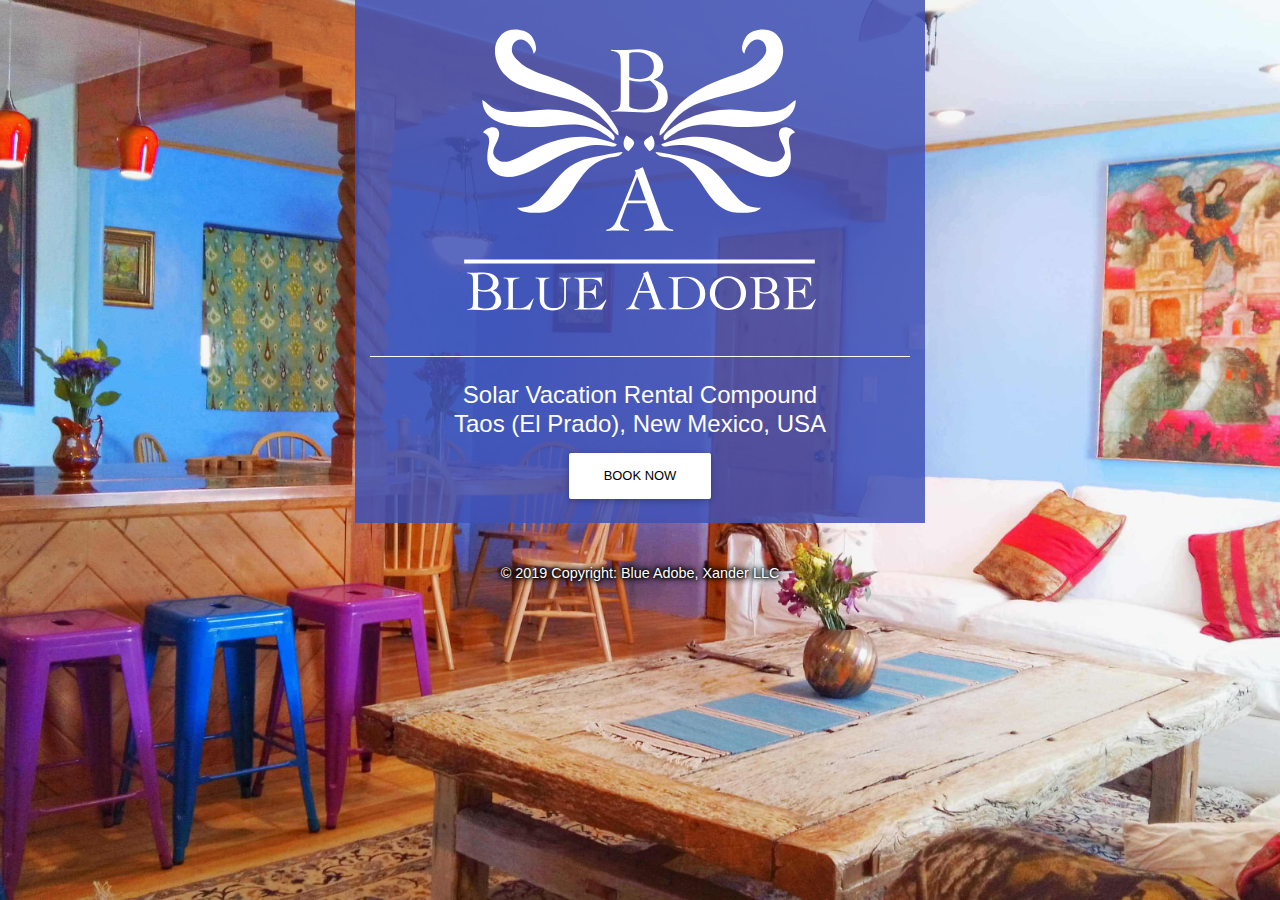
<file: deployed/index.html>
<!DOCTYPE html>
<html lang="en" dir="ltr">

<head>
  <meta name="Description"
    content="Blue Adobe is a Vacation Rental Property in El Prado, New Mexico. Just Outside of Taos.">
  <meta name="viewport" content="width=device-width, initial-scale=1, shrink-to-fit=no">
  <meta charset="UTF-8">
  <title>Blue Adobe Vacation Rental</title>
  <!-- MDB icon -->
  <link rel="icon" href="img/mdb-favicon.ico" type="image/x-icon">
  <!-- Font Awesome -->
  <!-- <link rel="stylesheet" href="https://use.fontawesome.com/releases/v5.11.2/css/all.css"> -->
  <!-- Google Fonts Roboto -->
  <!-- <link rel="stylesheet" href="https://fonts.googleapis.com/css?family=Roboto:300,400,500,700&display=swap"> -->
  <!-- Bootstrap core CSS -->
  <!-- <link rel="stylesheet" href="css/bootstrap.min.css"> -->
  <!-- Material Design Bootstrap -->
  <!-- <link rel="stylesheet" href="css/mdb.min.css"> -->
  <!-- Minimal Version of Font Awesome -->
  <link rel="stylesheet" href="css/font.css">
  <!-- Material Design Bootstrap condensed to what was used-->
  <link rel="stylesheet" href="css/combined.min.css">

  <style type="text/css">
    html,
    body,
    .content {
      height: 100%;
    }

    body {
      background-color: rgb(63, 81, 181);
    }

    body {
      background: url("img/Inside background.jpg")no-repeat center center fixed;
      -webkit-background-size: cover;
      -moz-background-size: cover;
      -o-background-size: cover;
      background-size: cover;
    }

    .transparent-box {
      background-color: rgba(63, 81, 181, 0.85);
      max-width: unset !important;
      min-width: 450px;
    }

    @media (max-width:768px) {
      .transparent-box {
        min-width: unset;
      }
    }

    .footer {
      flex-shrink: 0;
      text-shadow: 0 0 3px #000, 0 0 9px #000, 0 0 5px #000, 0 0 6px #000;
    }
  </style>

  <!-- Global site tag (gtag.js) - Google Ads: 452179495 -->
  <script async src="https://www.googletagmanager.com/gtag/js?id=AW-452179495"></script>
  <script>
    window.dataLayer = window.dataLayer || [];
    function gtag() { dataLayer.push(arguments); }
    gtag('js', new Date());

    gtag('config', 'AW-452179495');
  </script>

  <!-- Event snippet for button click conversions
In your html page, add the snippet and call gtag_report_conversion when someone clicks on the chosen link or button. -->
  <script>
    function gtag_report_conversion(button) {
      let sendTo = "";
      let redirectUrl = "";
      var callback = function () {
        if (typeof (redirectUrl) != 'undefined') {
          window.location = redirectUrl;
        }
      };
      switch (button) {
        case "main":
          sendTo = "AW-452179495/JNBsCIqC6ocYEKfsztcB";
          redirectUrl = "https://evolvevacationrental.com/404892"
          break;
        case "north":
          sendTo = "AW-452179495/h9srCI2C6ocYEKfsztcB";
          redirectUrl = "https://evolvevacationrental.com/430369";
          break;
        case "south":
          sendTo = "AW-452179495/IQV2CJCC6ocYEKfsztcB";
          redirectUrl = "https://evolvevacationrental.com/430368";
          break;
      }

      if (sendTo && redirectUrl) {
        gtag('event', 'conversion', {
          'send_to': sendTo,
          'event_callback': callback
        });
      }
      return false;
    }
  </script>


  <!-- Facebook Pixel Code -->
  <script>
    !function (f, b, e, v, n, t, s) {
      if (f.fbq) return; n = f.fbq = function () {
        n.callMethod ?
          n.callMethod.apply(n, arguments) : n.queue.push(arguments)
      };
      if (!f._fbq) f._fbq = n; n.push = n; n.loaded = !0; n.version = '2.0';
      n.queue = []; t = b.createElement(e); t.async = !0;
      t.src = v; s = b.getElementsByTagName(e)[0];
      s.parentNode.insertBefore(t, s)
    }(window, document, 'script',
      'https://connect.facebook.net/en_US/fbevents.js');
    fbq('init', '542499490081459');
    fbq('track', 'PageView');
  </script>
  <noscript>
    <img height="1" width="1" src="https://www.facebook.com/tr?id=542499490081459&ev=PageView
  &noscript=1" />
  </noscript>
  <!-- End Facebook Pixel Code -->

  <!-- Global site tag (gtag.js) - Google Analytics -->
  <script async src="https://www.googletagmanager.com/gtag/js?id=UA-186195481-1">
  </script>
  <script>
    window.dataLayer = window.dataLayer || [];
    function gtag() { dataLayer.push(arguments); }
    gtag('js', new Date());

    gtag('config', 'UA-186195481-1');
  </script>

</head>

<body>

  <div class="content">
    <div class="container">
      <div class="row text-center d-flex justify-content-center">
        <div class="col-md-6 transparent-box">
          <!-- Logo -->
          <img class="img-fluid" src="img/BA_Logo.svg" alt="Blue Adobe">

          <!-- Divider -->
          <hr class="hr-light">

          <!-- Description -->
          <!-- <h4 class="white-text mt-4">Vacation Rental in El Prado, New Mexico Just Outside of Taos -->
          <h4 class="white-text mt-4"> Solar Vacation Rental Compound
            <br>
            Taos (El Prado), New Mexico, USA

          </h4>

          <a class="btn btn-white mb-4" data-toggle="collapse" href="#optionsPanel" aria-expanded="false"
            aria-controls="optionsPanel">
            Book Now
          </a>
        </div>
      </div>
    </div>

    <div class="container cyan darken-2 mb-4 rounded z-depth-1" id="panelDropdown">
      <div class="collapse" id="optionsPanel">
        <div class="row justify-content-center text-center text-white in">
          <div class="col-md-6 mt-3">
            <!-- Three units: one bedroom, two bedroom, three bedroom -->
            <!-- <br> -->
            Possibilities: one to six bedroom combinations.
            <br>
            Book all the units together for events or large groups.
            <br>
            Heating and hot water for the units is provided by solar energy.
            <hr class="hr-light">
          </div>
        </div>
        <div class="row d-flex justify-content-center text-center">
          <!-- Main House Card -->
          <div class="col-lg-4 col-md-6 mb-md-0 mt-2">
            <div class="view overlay rounded z-depth-1">
              <img class="card-img-top" alt="Main House" src='img/Main House.jpg'>
            </div>
            <div class="card-body pb-0">
              <h4 class="font-weight-bold my-1 text-white">Main House</h4>
              <div class="row d-flex justify-content-center text-white">
                <div class="col-md-auto">
                  <i class="fas fa-fw fa-user mr-2"></i>8 Guests<br>
                  <i class="fas fa-fw fa-door-closed mr-2"></i>3 Bedrooms<br>
                </div>
                <div class="col-md-auto">
                  <i class="fas fa-fw fa-bed mr-2"></i>3 Beds<br>
                  <i class="fas fa-fw fa-bath mr-2"></i>2 Baths
                </div>
              </div>
              <div class="row d-flex justify-content-center text-white my-2">
                A newly renovated house with a charming southwestern style complete with a fully
                equipped kitchen, a steam room, a large room for gatherings, and laundry machines.
              </div>
              <a class="btn btn-white btn-sm mb-4" onclick="gtag_report_conversion('main')"
                href="https://evolvevacationrental.com/404892">View</a>
            </div>
          </div>
          <!-- Main House Card -->
          <!-- North Unit Card -->
          <div class="col-lg-4 col-md-6 mb-md-0 mt-2">
            <div class="view overlay rounded z-depth-1">
              <img class="card-img-top" alt="North Unit" src='img/North Unit.jpg'>
            </div>
            <div class="card-body pb-0">
              <h4 class="font-weight-bold my-1 text-white">North Apartment</h4>
              <div class="row d-flex justify-content-center text-white">
                <div class="col-md-auto">
                  <i class="fas fa-fw fa-user mr-2"></i>6 Guests<br>
                  <i class="fas fa-fw fa-door-closed mr-2"></i>2 Bedrooms<br>
                </div>
                <div class="col-md-auto">
                  <i class="fas fa-fw fa-bed mr-2"></i>2 Beds<br>
                  <i class="fas fa-fw fa-shower mr-2"></i>1 Bath
                </div>
              </div>
              <div class="row d-flex justify-content-center text-white my-2">
                A newly renovated modern two bedroom apartment with a spacious covered porch facing the
                mountains. Features an eat-in kitchen with an oven and mini-fridge.
              </div>
              <a class="btn btn-white btn-sm mb-4" onclick="gtag_report_conversion('north')"
                href="https://evolvevacationrental.com/430369">View</a>
            </div>
          </div>
          <!-- North Unit Card -->
          <!-- South Unit Card -->
          <div class="col-lg-4 col-md-6 mb-md-0 mt-2">
            <div class="view overlay rounded z-depth-1">
              <img class="card-img-top" alt="South Unit" src='img/South Unit.jpg'>
              <a>
              </a>
            </div>
            <div class="card-body pb-0">
              <h4 class="font-weight-bold my-1 text-white">South Studio Apartment</h4>
              <div class="row d-flex justify-content-center text-white">
                <div class="col-md-auto">
                  <i class="fas fa-fw fa-user mr-2"></i>4 Guests<br>
                  <i class="fas fa-fw fa-door-closed mr-2"></i>1 Bedroom<br>
                </div>
                <div class="col-md-auto">
                  <i class="fas fa-fw fa-bed mr-2"></i>1 Bed<br>
                  <i class="fas fa-fw fa-shower mr-2"></i>1 Bath
                </div>
              </div>
              <div class="row d-flex justify-content-center text-white my-2">
                A newly renovated modern one bedroom apartment with a spacious covered porch facing the
                mountains. Features a kitchen with an oven and mini-fridge, a dining table, and a large
                seating area.
              </div>
              <a class="btn btn-white btn-sm mb-4" onclick="gtag_report_conversion('south')"
                href="https://evolvevacationrental.com/430368">View</a>
            </div>
          </div>
          <!-- South Unit Card -->
        </div>

      </div>
    </div>

    <!-- Load Facebook SDK for JavaScript -->
    <div id="fb-root"></div>
    <script>
      window.fbAsyncInit = function () {
        FB.init({
          xfbml: true,
          version: 'v10.0'
        });
      };

      (function (d, s, id) {
        var js, fjs = d.getElementsByTagName(s)[0];
        if (d.getElementById(id)) return;
        js = d.createElement(s); js.id = id;
        js.src = 'https://connect.facebook.net/en_US/sdk/xfbml.customerchat.js';
        fjs.parentNode.insertBefore(js, fjs);
      }(document, 'script', 'facebook-jssdk'));</script>

    <!-- Your Chat Plugin code -->
    <div class="fb-customerchat" attribution="install_email" page_id="102019371976473"
      logged_in_greeting="Hi! Welcome to Blue Adobe. How can I help you?"
      logged_out_greeting="Hi! Welcome to Blue Adobe. How can I help you?" greeting_dialog_display="hide">
    </div>

    <!-- Footer -->
    <footer class="page-footer footer font-small">

      <!-- Copyright -->
      <div class="text-white text-center py-3">© 2019 Copyright:
        <a href="https://www.blueadobe.com"> Blue Adobe, Xander LLC</a>
      </div>
      <!-- Copyright -->

    </footer>
    <!-- Footer -->
  </div>

  <!-- SCRIPTS -->
  <!-- jQuery -->
  <script type="text/javascript" src="js/jquery.min.js"></script>
  <!-- Bootstrap tooltips -->
  <script type="text/javascript" src="js/popper.min.js"></script>
  <!-- Bootstrap core JavaScript -->
  <script type="text/javascript" src="js/bootstrap.min.js"></script>
  <!-- MDB core JavaScript -->
  <script type="text/javascript" src="js/mdb.min.js"></script>
  <!-- Book Now Collapse Animation -->
  <script type="text/javascript">
    $('#optionsPanel').on('shown.bs.collapse', function () {
      var panel = $(this).find('.in');
      $('html, body').animate({
        scrollTop: panel.offset().top
      }, 500);

    });
  </script>
</body>

</html>
</file>
<file: deployed/css/font.css>
@font-face {
  font-family: 'minimal-font-awesome';
  src:  url('fonts/minimal-font-awesome.eot?vfiy3u');
  src:  url('fonts/minimal-font-awesome.eot?vfiy3u#iefix') format('embedded-opentype'),
    url('fonts/minimal-font-awesome.ttf?vfiy3u') format('truetype'),
    url('fonts/minimal-font-awesome.woff?vfiy3u') format('woff'),
    url('fonts/minimal-font-awesome.svg?vfiy3u#minimal-font-awesome') format('svg');
  font-weight: normal;
  font-style: normal;
  font-display: block;
}

[class^="fa-"], [class*=" fa-"] {
  /* use !important to prevent issues with browser extensions that change fonts */
  font-family: 'minimal-font-awesome' !important;
  speak: none;
  font-style: normal;
  font-weight: normal;
  font-variant: normal;
  text-transform: none;
  line-height: 1;

  /* Better Font Rendering =========== */
  -webkit-font-smoothing: antialiased;
  -moz-osx-font-smoothing: grayscale;
}

.fa-bath:before {
  content: "\e900";
}
.fa-bed:before {
  content: "\e901";
}
.fa-door-closed:before {
  content: "\e902";
}
.fa-shower:before {
  content: "\e903";
}
.fa-user:before {
  content: "\e904";
}
</file>
<file: deployed/css/combined.min.css>
/*!
 * Bootstrap v4.4.1 (https://getbootstrap.com/)
 * Copyright 2011-2019 The Bootstrap Authors
 * Copyright 2011-2019 Twitter, Inc.
 * Licensed under MIT (https://github.com/twbs/bootstrap/blob/master/LICENSE)
 */:root{--blue:#007bff;--indigo:#6610f2;--purple:#6f42c1;--pink:#e83e8c;--red:#dc3545;--orange:#fd7e14;--yellow:#ffc107;--green:#28a745;--teal:#20c997;--cyan:#17a2b8;--white:#fff;--gray:#6c757d;--gray-dark:#343a40;--primary:#007bff;--secondary:#6c757d;--success:#28a745;--info:#17a2b8;--warning:#ffc107;--danger:#dc3545;--light:#f8f9fa;--dark:#343a40;--breakpoint-xs:0;--breakpoint-sm:576px;--breakpoint-md:768px;--breakpoint-lg:992px;--breakpoint-xl:1200px;--font-family-sans-serif:-apple-system,BlinkMacSystemFont,"Segoe UI",Roboto,"Helvetica Neue",Arial,"Noto Sans",sans-serif,"Apple Color Emoji","Segoe UI Emoji","Segoe UI Symbol","Noto Color Emoji";--font-family-monospace:SFMono-Regular,Menlo,Monaco,Consolas,"Liberation Mono","Courier New",monospace}*,::after,::before{box-sizing:border-box}html{font-family:sans-serif;line-height:1.15;-webkit-text-size-adjust:100%;-webkit-tap-highlight-color:transparent}footer{display:block}body{margin:0;font-family:-apple-system,BlinkMacSystemFont,"Segoe UI",Roboto,"Helvetica Neue",Arial,"Noto Sans",sans-serif,"Apple Color Emoji","Segoe UI Emoji","Segoe UI Symbol","Noto Color Emoji";font-size:1rem;font-weight:400;line-height:1.5;color:#212529;text-align:left;background-color:#fff}[tabindex="-1"]:focus:not(:focus-visible){outline:0!important}hr{box-sizing:content-box;height:0;overflow:visible}h4{margin-top:0;margin-bottom:.5rem}a{color:#007bff;text-decoration:none;background-color:transparent}a:hover{color:#0056b3;text-decoration:underline}a:not([href]){color:inherit;text-decoration:none}a:not([href]):hover{color:inherit;text-decoration:none}img{vertical-align:middle;border-style:none}[type=button]:not(:disabled),[type=reset]:not(:disabled),[type=submit]:not(:disabled),button:not(:disabled){cursor:pointer}::-webkit-file-upload-button{font:inherit;-webkit-appearance:button}h4{margin-bottom:.5rem;font-weight:500;line-height:1.2}h4{font-size:1.5rem}hr{margin-top:1rem;margin-bottom:1rem;border:0;border-top:1px solid rgba(0,0,0,.1)}.img-fluid{max-width:100%;height:auto}.container{width:100%;padding-right:15px;padding-left:15px;margin-right:auto;margin-left:auto}@media (min-width:576px){.container{max-width:540px}}@media (min-width:768px){.container{max-width:720px}}@media (min-width:992px){.container{max-width:960px}}@media (min-width:1200px){.container{max-width:1140px}}@media (min-width:576px){.container{max-width:540px}}@media (min-width:768px){.container{max-width:720px}}@media (min-width:992px){.container{max-width:960px}}@media (min-width:1200px){.container{max-width:1140px}}.row{display:-ms-flexbox;display:flex;-ms-flex-wrap:wrap;flex-wrap:wrap;margin-right:-15px;margin-left:-15px}.col-lg-4,.col-md-6,.col-md-auto{position:relative;width:100%;padding-right:15px;padding-left:15px}@media (min-width:768px){.col-md-auto{-ms-flex:0 0 auto;flex:0 0 auto;width:auto;max-width:100%}.col-md-6{-ms-flex:0 0 50%;flex:0 0 50%;max-width:50%}}@media (min-width:992px){.col-lg-4{-ms-flex:0 0 33.333333%;flex:0 0 33.333333%;max-width:33.333333%}}.custom-control-input.is-valid:focus:not(:checked)~.custom-control-label::before,.was-validated .custom-control-input:valid:focus:not(:checked)~.custom-control-label::before{border-color:#28a745}.custom-control-input.is-invalid:focus:not(:checked)~.custom-control-label::before,.was-validated .custom-control-input:invalid:focus:not(:checked)~.custom-control-label::before{border-color:#dc3545}.btn{display:inline-block;font-weight:400;color:#212529;text-align:center;vertical-align:middle;cursor:pointer;-webkit-user-select:none;-moz-user-select:none;-ms-user-select:none;user-select:none;background-color:transparent;border:1px solid transparent;padding:.375rem .75rem;font-size:1rem;line-height:1.5;border-radius:.25rem;transition:color .15s ease-in-out,background-color .15s ease-in-out,border-color .15s ease-in-out,box-shadow .15s ease-in-out}@media (prefers-reduced-motion:reduce){.btn{transition:none}}.btn:hover{color:#212529;text-decoration:none}.btn:focus{outline:0;box-shadow:0 0 0 .2rem rgba(0,123,255,.25)}.btn:disabled{opacity:.65}.btn-primary:not(:disabled):not(.disabled).active,.btn-primary:not(:disabled):not(.disabled):active{color:#fff;background-color:#0062cc;border-color:#005cbf}.btn-primary:not(:disabled):not(.disabled).active:focus,.btn-primary:not(:disabled):not(.disabled):active:focus{box-shadow:0 0 0 .2rem rgba(38,143,255,.5)}.btn-secondary:not(:disabled):not(.disabled).active,.btn-secondary:not(:disabled):not(.disabled):active{color:#fff;background-color:#545b62;border-color:#4e555b}.btn-secondary:not(:disabled):not(.disabled).active:focus,.btn-secondary:not(:disabled):not(.disabled):active:focus{box-shadow:0 0 0 .2rem rgba(130,138,145,.5)}.btn-success:not(:disabled):not(.disabled).active,.btn-success:not(:disabled):not(.disabled):active{color:#fff;background-color:#1e7e34;border-color:#1c7430}.btn-success:not(:disabled):not(.disabled).active:focus,.btn-success:not(:disabled):not(.disabled):active:focus{box-shadow:0 0 0 .2rem rgba(72,180,97,.5)}.btn-info:not(:disabled):not(.disabled).active,.btn-info:not(:disabled):not(.disabled):active{color:#fff;background-color:#117a8b;border-color:#10707f}.btn-info:not(:disabled):not(.disabled).active:focus,.btn-info:not(:disabled):not(.disabled):active:focus{box-shadow:0 0 0 .2rem rgba(58,176,195,.5)}.btn-warning:not(:disabled):not(.disabled).active,.btn-warning:not(:disabled):not(.disabled):active{color:#212529;background-color:#d39e00;border-color:#c69500}.btn-warning:not(:disabled):not(.disabled).active:focus,.btn-warning:not(:disabled):not(.disabled):active:focus{box-shadow:0 0 0 .2rem rgba(222,170,12,.5)}.btn-danger:not(:disabled):not(.disabled).active,.btn-danger:not(:disabled):not(.disabled):active{color:#fff;background-color:#bd2130;border-color:#b21f2d}.btn-danger:not(:disabled):not(.disabled).active:focus,.btn-danger:not(:disabled):not(.disabled):active:focus{box-shadow:0 0 0 .2rem rgba(225,83,97,.5)}.btn-light:not(:disabled):not(.disabled).active,.btn-light:not(:disabled):not(.disabled):active{color:#212529;background-color:#dae0e5;border-color:#d3d9df}.btn-light:not(:disabled):not(.disabled).active:focus,.btn-light:not(:disabled):not(.disabled):active:focus{box-shadow:0 0 0 .2rem rgba(216,217,219,.5)}.btn-dark:not(:disabled):not(.disabled).active,.btn-dark:not(:disabled):not(.disabled):active{color:#fff;background-color:#1d2124;border-color:#171a1d}.btn-dark:not(:disabled):not(.disabled).active:focus,.btn-dark:not(:disabled):not(.disabled):active:focus{box-shadow:0 0 0 .2rem rgba(82,88,93,.5)}.btn-outline-primary:not(:disabled):not(.disabled).active,.btn-outline-primary:not(:disabled):not(.disabled):active{color:#fff;background-color:#007bff;border-color:#007bff}.btn-outline-primary:not(:disabled):not(.disabled).active:focus,.btn-outline-primary:not(:disabled):not(.disabled):active:focus{box-shadow:0 0 0 .2rem rgba(0,123,255,.5)}.btn-outline-secondary:not(:disabled):not(.disabled).active,.btn-outline-secondary:not(:disabled):not(.disabled):active{color:#fff;background-color:#6c757d;border-color:#6c757d}.btn-outline-secondary:not(:disabled):not(.disabled).active:focus,.btn-outline-secondary:not(:disabled):not(.disabled):active:focus{box-shadow:0 0 0 .2rem rgba(108,117,125,.5)}.btn-outline-success:not(:disabled):not(.disabled).active,.btn-outline-success:not(:disabled):not(.disabled):active{color:#fff;background-color:#28a745;border-color:#28a745}.btn-outline-success:not(:disabled):not(.disabled).active:focus,.btn-outline-success:not(:disabled):not(.disabled):active:focus{box-shadow:0 0 0 .2rem rgba(40,167,69,.5)}.btn-outline-info:not(:disabled):not(.disabled).active,.btn-outline-info:not(:disabled):not(.disabled):active{color:#fff;background-color:#17a2b8;border-color:#17a2b8}.btn-outline-info:not(:disabled):not(.disabled).active:focus,.btn-outline-info:not(:disabled):not(.disabled):active:focus{box-shadow:0 0 0 .2rem rgba(23,162,184,.5)}.btn-outline-warning:not(:disabled):not(.disabled).active,.btn-outline-warning:not(:disabled):not(.disabled):active{color:#212529;background-color:#ffc107;border-color:#ffc107}.btn-outline-warning:not(:disabled):not(.disabled).active:focus,.btn-outline-warning:not(:disabled):not(.disabled):active:focus{box-shadow:0 0 0 .2rem rgba(255,193,7,.5)}.btn-outline-danger:not(:disabled):not(.disabled).active,.btn-outline-danger:not(:disabled):not(.disabled):active{color:#fff;background-color:#dc3545;border-color:#dc3545}.btn-outline-danger:not(:disabled):not(.disabled).active:focus,.btn-outline-danger:not(:disabled):not(.disabled):active:focus{box-shadow:0 0 0 .2rem rgba(220,53,69,.5)}.btn-outline-light:not(:disabled):not(.disabled).active,.btn-outline-light:not(:disabled):not(.disabled):active{color:#212529;background-color:#f8f9fa;border-color:#f8f9fa}.btn-outline-light:not(:disabled):not(.disabled).active:focus,.btn-outline-light:not(:disabled):not(.disabled):active:focus{box-shadow:0 0 0 .2rem rgba(248,249,250,.5)}.btn-outline-dark:not(:disabled):not(.disabled).active,.btn-outline-dark:not(:disabled):not(.disabled):active{color:#fff;background-color:#343a40;border-color:#343a40}.btn-outline-dark:not(:disabled):not(.disabled).active:focus,.btn-outline-dark:not(:disabled):not(.disabled):active:focus{box-shadow:0 0 0 .2rem rgba(52,58,64,.5)}.btn-sm{padding:.25rem .5rem;font-size:.875rem;line-height:1.5;border-radius:.2rem}.collapse:not(.show){display:none}.custom-control-input:focus:not(:checked)~.custom-control-label::before{border-color:#80bdff}.custom-control-input:not(:disabled):active~.custom-control-label::before{color:#fff;background-color:#b3d7ff;border-color:#b3d7ff}.card-body{-ms-flex:1 1 auto;flex:1 1 auto;min-height:1px;padding:1.25rem}.card-img-top{-ms-flex-negative:0;flex-shrink:0;width:100%}.card-img-top{border-top-left-radius:calc(.25rem - 1px);border-top-right-radius:calc(.25rem - 1px)}.close:not(:disabled):not(.disabled):focus,.close:not(:disabled):not(.disabled):hover{opacity:.75}.rounded{border-radius:.25rem!important}.d-flex{display:-ms-flexbox!important;display:flex!important}.justify-content-center{-ms-flex-pack:center!important;justify-content:center!important}.my-1{margin-top:.25rem!important}.my-1{margin-bottom:.25rem!important}.mt-2,.my-2{margin-top:.5rem!important}.mr-2{margin-right:.5rem!important}.my-2{margin-bottom:.5rem!important}.mt-3{margin-top:1rem!important}.mt-4{margin-top:1.5rem!important}.mb-4{margin-bottom:1.5rem!important}.pb-0{padding-bottom:0!important}.py-3{padding-top:1rem!important}.py-3{padding-bottom:1rem!important}@media (min-width:768px){.mb-md-0{margin-bottom:0!important}}.text-center{text-align:center!important}.font-weight-bold{font-weight:700!important}.text-white{color:#fff!important}@media print{*,::after,::before{text-shadow:none!important;box-shadow:none!important}a:not(.btn){text-decoration:underline}img{page-break-inside:avoid}@page{size:a3}body{min-width:992px!important}.container{min-width:992px!important}}/*!
 * Material Design for Bootstrap 4
 *   Version: MDB FREE 4.12.0
 * 
 * 
 *   Copyright: Material Design for Bootstrap
 *   https://mdbootstrap.com/
 * 
 *   Read the license: https://mdbootstrap.com/general/license/
 * 
 * 
 *   Documentation: https://mdbootstrap.com/
 * 
 *   Getting started: https://mdbootstrap.com/docs/jquery/getting-started/download/
 * 
 *   Tutorials: https://mdbootstrap.com/education/bootstrap/
 * 
 *   Templates: https://mdbootstrap.com/templates/
 * 
 *   Support: https://mdbootstrap.com/support/
 * 
 *   Contact: office@mdbootstrap.com
 * 
 *   Attribution: Animate CSS, Twitter Bootstrap, Materialize CSS, Normalize CSS, Waves JS, WOW JS, Toastr, Chart.js
 */.cyan{background-color:#00bcd4!important}.cyan.darken-2{background-color:#0097a7!important}.white-text{color:#fff!important}.z-depth-1{-webkit-box-shadow:0 2px 5px 0 rgba(0,0,0,.16),0 2px 10px 0 rgba(0,0,0,.12)!important;box-shadow:0 2px 5px 0 rgba(0,0,0,.16),0 2px 10px 0 rgba(0,0,0,.12)!important}:disabled{pointer-events:none!important}a{color:#007bff;text-decoration:none;cursor:pointer;-webkit-transition:all .2s ease-in-out;transition:all .2s ease-in-out}a:hover{color:#0056b3;text-decoration:none;-webkit-transition:all .2s ease-in-out;transition:all .2s ease-in-out}a:disabled:hover{color:#007bff}a:not([href]):not([tabindex]),a:not([href]):not([tabindex]):focus,a:not([href]):not([tabindex]):hover{color:inherit;text-decoration:none}.img-fluid{max-width:100%;height:auto}.hr-light{border-top:1px solid #fff}body{font-family:Roboto,sans-serif;font-weight:300}h4{font-weight:300}.font-small{font-size:.9rem}.view{position:relative;overflow:hidden;cursor:default}.view img{position:relative;display:block}/*!
 * Waves v0.7.6
 * http://fian.my.id/Waves
 *
 * Copyright 2014-2018 Alfiana E. Sibuea and other contributors
 * Released under the MIT license
 * https://github.com/fians/Waves/blob/master/LICENSE *//*!
 * animate.css -http://daneden.me/animate
 * Version - 3.7.0
 * Licensed under the MIT license - http://opensource.org/licenses/MIT
 *
 * Copyright (c) 2018 Daniel Eden
 *//*!
 * animate.css -http://daneden.me/animate
 * Version - 3.7.0
 * Licensed under the MIT license - http://opensource.org/licenses/MIT
 *
 * Copyright (c) 2018 Daniel Eden
 */.btn{margin:.375rem;color:inherit;text-transform:uppercase;word-wrap:break-word;white-space:normal;cursor:pointer;border:0;border-radius:.125rem;-webkit-box-shadow:0 2px 5px 0 rgba(0,0,0,.16),0 2px 10px 0 rgba(0,0,0,.12);box-shadow:0 2px 5px 0 rgba(0,0,0,.16),0 2px 10px 0 rgba(0,0,0,.12);-webkit-transition:color .15s ease-in-out,background-color .15s ease-in-out,border-color .15s ease-in-out,-webkit-box-shadow .15s ease-in-out;transition:color .15s ease-in-out,background-color .15s ease-in-out,border-color .15s ease-in-out,-webkit-box-shadow .15s ease-in-out;transition:color .15s ease-in-out,background-color .15s ease-in-out,border-color .15s ease-in-out,box-shadow .15s ease-in-out;transition:color .15s ease-in-out,background-color .15s ease-in-out,border-color .15s ease-in-out,box-shadow .15s ease-in-out,-webkit-box-shadow .15s ease-in-out;padding:.84rem 2.14rem;font-size:.81rem}.btn:active,.btn:focus,.btn:hover{outline:0;-webkit-box-shadow:0 5px 11px 0 rgba(0,0,0,.18),0 4px 15px 0 rgba(0,0,0,.15);box-shadow:0 5px 11px 0 rgba(0,0,0,.18),0 4px 15px 0 rgba(0,0,0,.15)}.btn.btn-sm{padding:.5rem 1.6rem;font-size:.64rem}.btn:disabled:active,.btn:disabled:focus,.btn:disabled:hover{-webkit-box-shadow:0 2px 5px 0 rgba(0,0,0,.16),0 2px 10px 0 rgba(0,0,0,.12);box-shadow:0 2px 5px 0 rgba(0,0,0,.16),0 2px 10px 0 rgba(0,0,0,.12)}.btn-white{color:#000;background-color:#fff!important}.btn-white:hover{color:#000;background-color:#fff}.btn-white:focus{-webkit-box-shadow:0 5px 11px 0 rgba(0,0,0,.18),0 4px 15px 0 rgba(0,0,0,.15);box-shadow:0 5px 11px 0 rgba(0,0,0,.18),0 4px 15px 0 rgba(0,0,0,.15)}.btn-white:active,.btn-white:focus{background-color:#ccc}.btn-white:not([disabled]):not(.disabled):active{background-color:#ccc!important;-webkit-box-shadow:0 5px 11px 0 rgba(0,0,0,.18),0 4px 15px 0 rgba(0,0,0,.15);box-shadow:0 5px 11px 0 rgba(0,0,0,.18),0 4px 15px 0 rgba(0,0,0,.15)}.btn-white:not([disabled]):not(.disabled):active:focus{-webkit-box-shadow:0 5px 11px 0 rgba(0,0,0,.18),0 4px 15px 0 rgba(0,0,0,.15);box-shadow:0 5px 11px 0 rgba(0,0,0,.18),0 4px 15px 0 rgba(0,0,0,.15)}.btn-warning:not(:disabled):not(.disabled).active,.btn-warning:not(:disabled):not(.disabled):active{color:#fff}footer.page-footer{bottom:0;color:#fff}footer.page-footer a{color:#fff}
</file>
